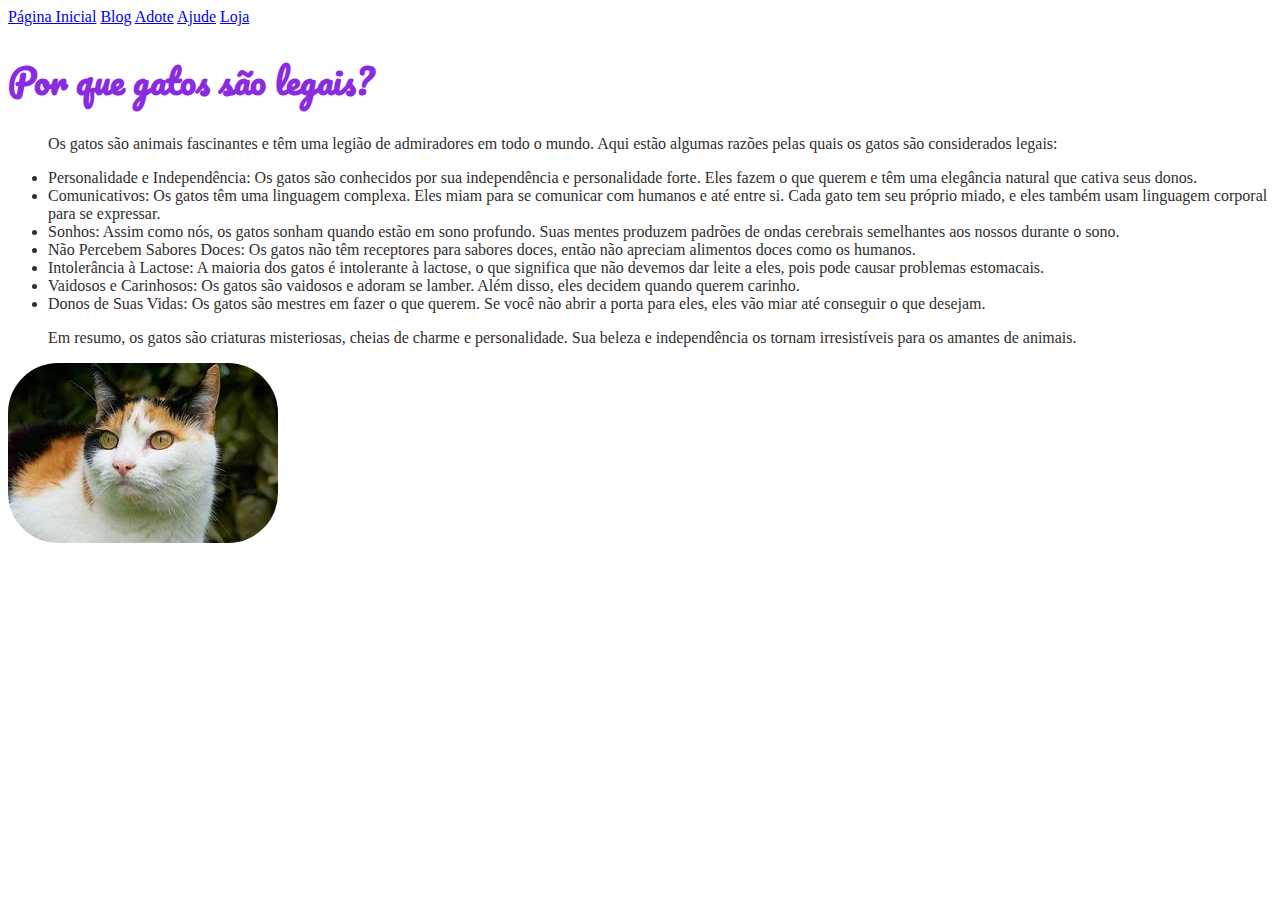
<file: index.html>
<!DOCTYPE html>
<html>
    <head>
        <title>O curioso mundo dos gatos</title>
        <link rel="stylesheet" href="style.css">
    </head>
    <body>
        <header>
            <nav>
                <a href="index.html">Página Inicial</a>
                <a href="blog.html">Blog</a>
                <a href="formulario.html">Adote</a>
                <a href="ajuda.html">Ajude</a>
                <a href="loja.html">Loja</a>
            </nav>
        </header>
        <h1>Por que gatos são legais?</h1>
        <p>Os gatos são animais fascinantes e têm uma legião de admiradores em todo o mundo. Aqui estão algumas razões pelas quais os gatos são considerados legais:</p>
            <ul>
                <li>Personalidade e Independência: Os gatos são conhecidos por sua independência e personalidade forte. Eles fazem o que querem e têm uma elegância natural que cativa seus donos.</li>
                <li>Comunicativos: Os gatos têm uma linguagem complexa. Eles miam para se comunicar com humanos e até entre si. Cada gato tem seu próprio miado, e eles também usam linguagem corporal para se expressar.</li>
                <li>Sonhos: Assim como nós, os gatos sonham quando estão em sono profundo. Suas mentes produzem padrões de ondas cerebrais semelhantes aos nossos durante o sono.</li>
                <li>Não Percebem Sabores Doces: Os gatos não têm receptores para sabores doces, então não apreciam alimentos doces como os humanos.</li>
                <li>Intolerância à Lactose: A maioria dos gatos é intolerante à lactose, o que significa que não devemos dar leite a eles, pois pode causar problemas estomacais.</li>
                <li>Vaidosos e Carinhosos: Os gatos são vaidosos e adoram se lamber. Além disso, eles decidem quando querem carinho.</li>
                <li>Donos de Suas Vidas: Os gatos são mestres em fazer o que querem. Se você não abrir a porta para eles, eles vão miar até conseguir o que desejam.</li>
            </ul>
        <p> Em resumo, os gatos são criaturas misteriosas,
             cheias de charme e personalidade. 
             Sua beleza e independência os tornam irresistíveis para os 
             amantes de animais. 
        </p>
        <img src="gatos.jpg" alt="Gatinha tricolor">
    </body>
</html>
</file>
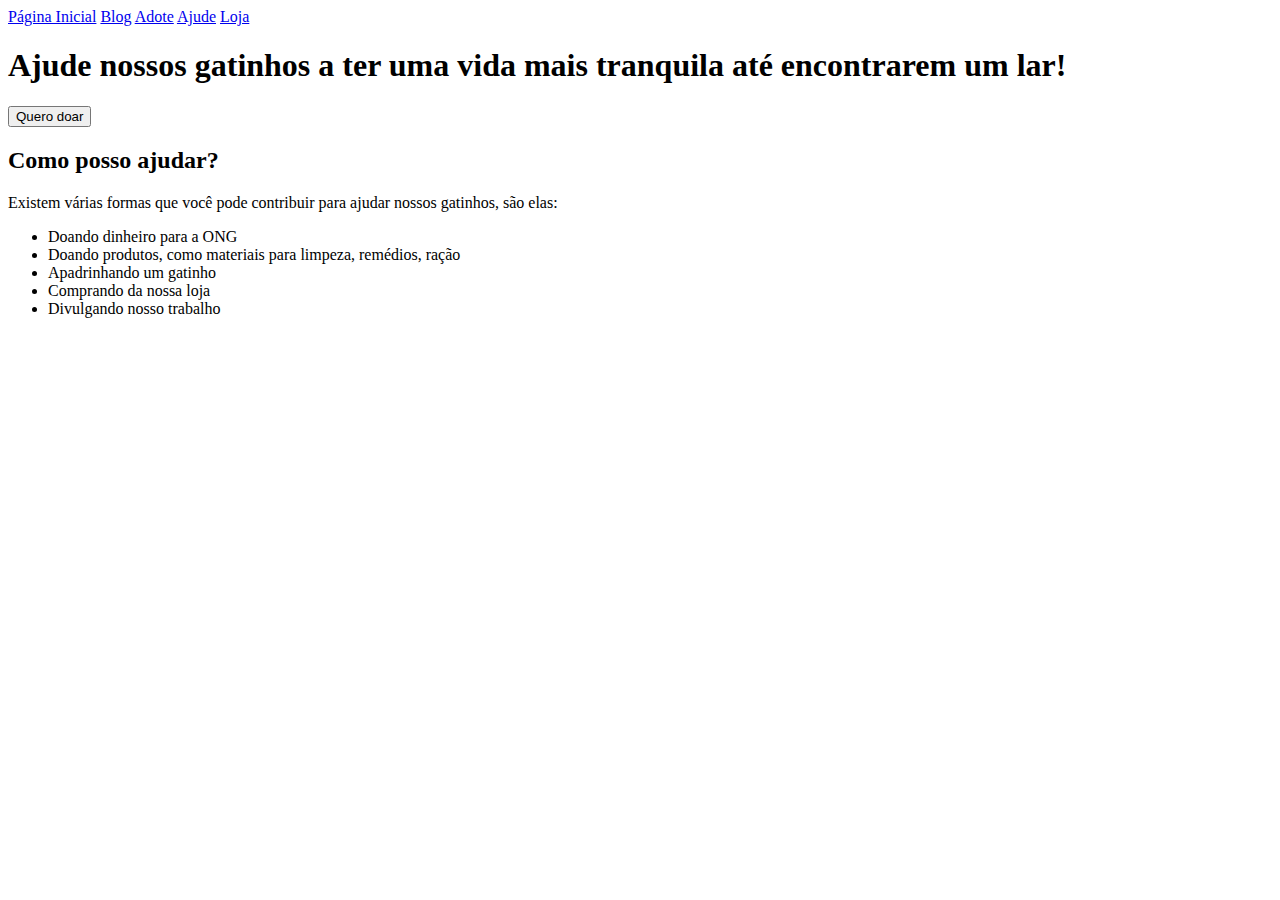
<file: ajuda.html>
<!DOCTYPE html>
<html lang="pt-br">
<head>
    <meta charset="UTF-8">
    <meta name="viewport" content="width=device-width, initial-scale=1.0">
    <title>Ajude a ONG</title>
</head>
<body>
    <header>
        <nav>
            <a href="index.html">Página Inicial</a>
            <a href="blog.html">Blog</a>
            <a href="formulario.html">Adote</a>
            <a href="ajuda.html">Ajude</a>
            <a href="loja.html">Loja</a>
        </nav>
    </header>
    <h1>Ajude nossos gatinhos a ter uma vida mais tranquila até encontrarem um lar!</h1>

    <button>Quero doar</button>

    <h2>Como posso ajudar?</h2>
    <p>Existem várias formas que você pode contribuir para ajudar nossos gatinhos, são elas:</p>
    <ul>
        <li>Doando dinheiro para a ONG</li>
        <li>Doando produtos, como materiais para limpeza, remédios, ração</li>
        <li>Apadrinhando um gatinho</li>
        <li>Comprando da nossa loja</li>
        <li>Divulgando nosso trabalho</li>
    </ul>
</body>
</html>
</file>
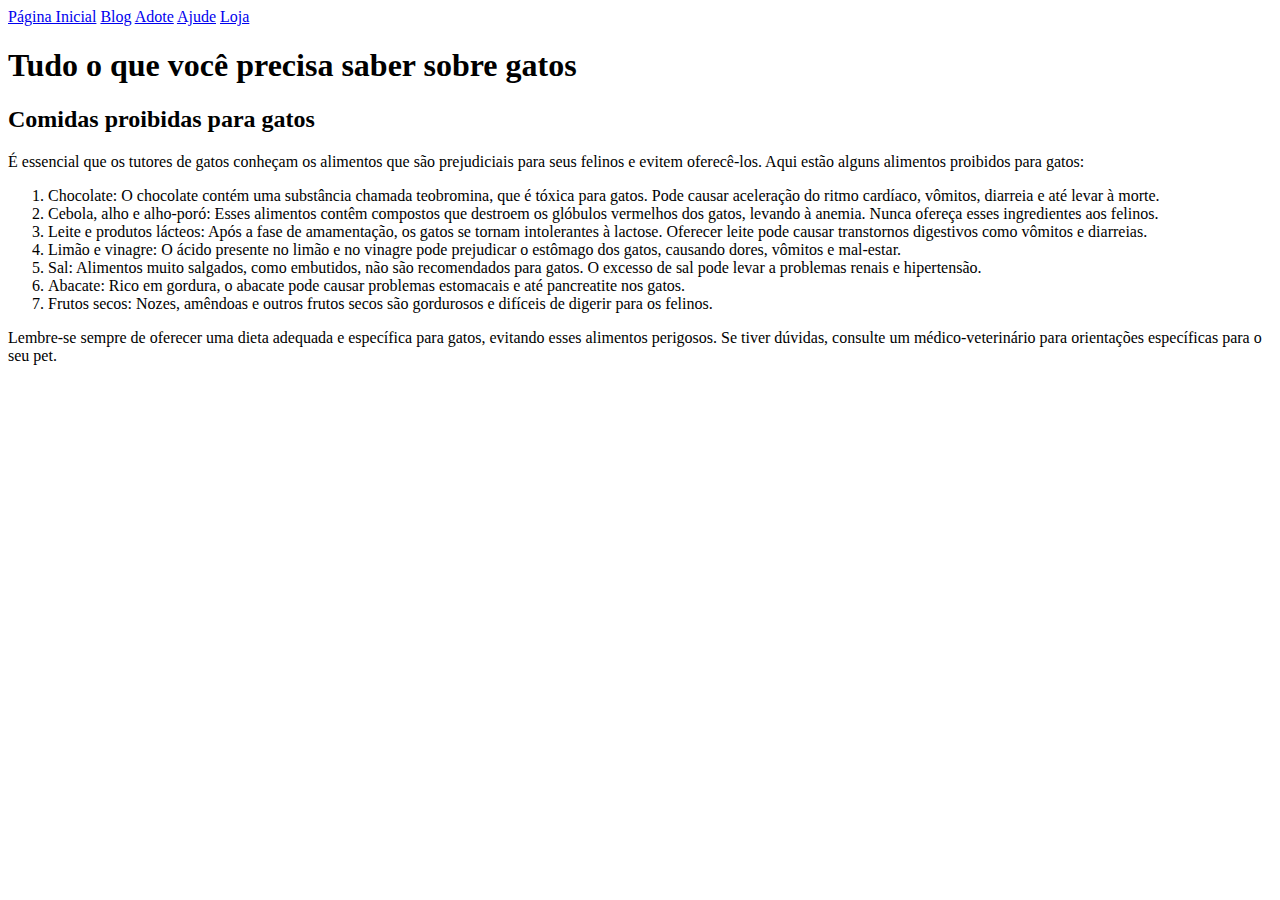
<file: blog.html>
<!DOCTYPE html>
<html lang="en">
<head>
    <meta charset="UTF-8">
    <meta name="viewport" content="width=device-width, initial-scale=1.0">
    <title>Blog</title>
</head>
<body>

    <header>
        <nav>
            <a href="index.html">Página Inicial</a>
            <a href="blog.html">Blog</a>
            <a href="formulario.html">Adote</a>
            <a href="ajuda.html">Ajude</a>
            <a href="loja.html">Loja</a>
        </nav>
    </header>
    <h1>Tudo o que você precisa saber sobre gatos</h1>
    <h2>Comidas proibidas para gatos</h2>
    <p>É essencial que os tutores de gatos conheçam os alimentos que são prejudiciais para seus felinos e evitem oferecê-los. Aqui estão alguns alimentos proibidos para gatos:
        <ol>
            <li>Chocolate: O chocolate contém uma substância chamada teobromina, que é tóxica para gatos. Pode causar aceleração do ritmo cardíaco, vômitos, diarreia e até levar à morte.</li>
            <li>Cebola, alho e alho-poró: Esses alimentos contêm compostos que destroem os glóbulos vermelhos dos gatos, levando à anemia. Nunca ofereça esses ingredientes aos felinos.</li>
            <li>Leite e produtos lácteos: Após a fase de amamentação, os gatos se tornam intolerantes à lactose. Oferecer leite pode causar transtornos digestivos como vômitos e diarreias.</li>
            <li>Limão e vinagre: O ácido presente no limão e no vinagre pode prejudicar o estômago dos gatos, causando dores, vômitos e mal-estar.</li>
            <li>Sal: Alimentos muito salgados, como embutidos, não são recomendados para gatos. O excesso de sal pode levar a problemas renais e hipertensão.</li>
            <li>Abacate: Rico em gordura, o abacate pode causar problemas estomacais e até pancreatite nos gatos.</li>
            <li>Frutos secos: Nozes, amêndoas e outros frutos secos são gordurosos e difíceis de digerir para os felinos.</li>
        </ol>
            Lembre-se sempre de oferecer uma dieta adequada e específica para gatos, evitando esses alimentos perigosos. Se tiver dúvidas, consulte um médico-veterinário para orientações específicas para o seu pet.</p>
        
</body>
</html>
</file>
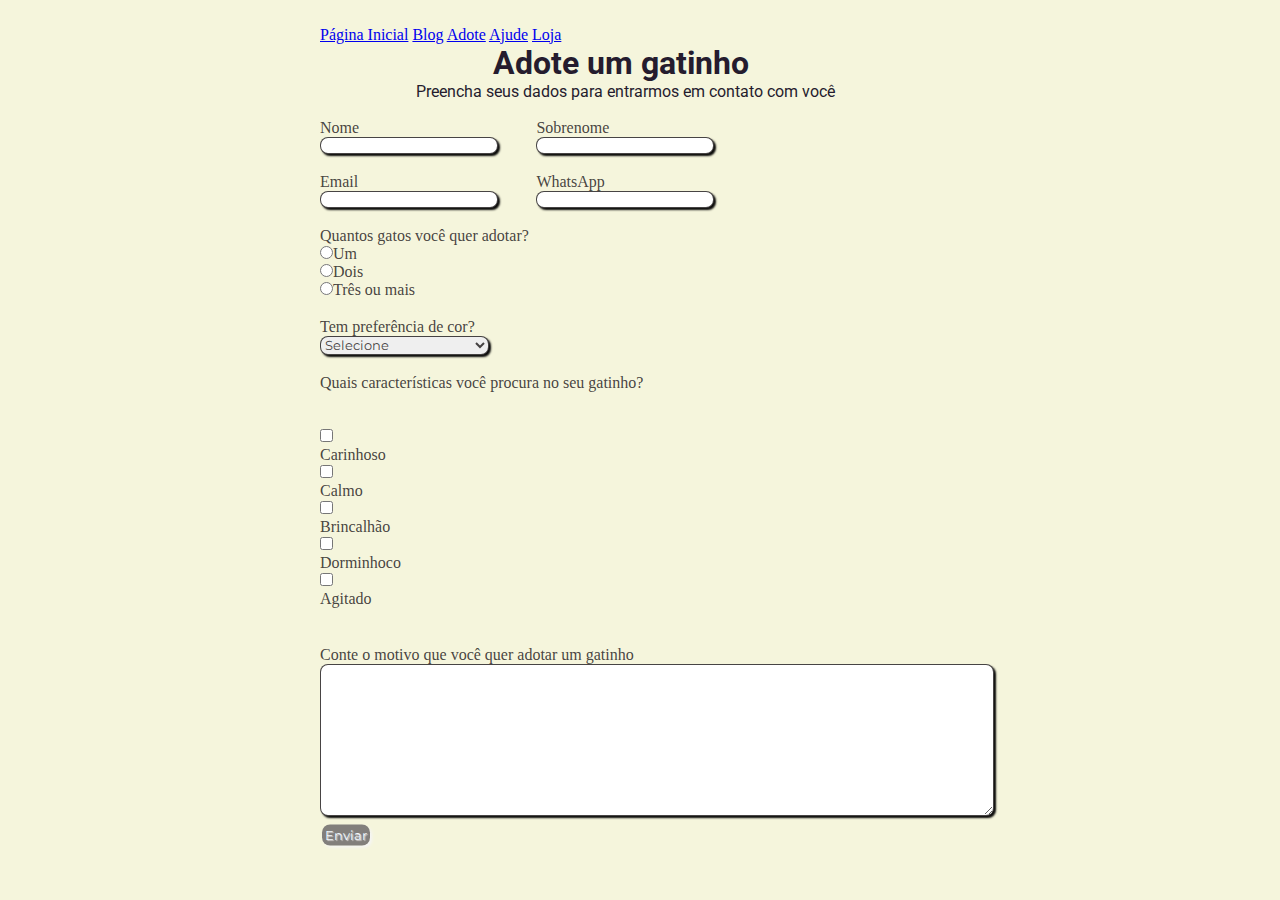
<file: formulario.html>
<!DOCTYPE html>
<html lang="pt-br">
<head>
    <meta charset="UTF-8">
    <meta name="viewport" content="width=device-width, initial-scale=1.0">
    <link rel="stylesheet" type="text/css" href="formulario.css" media="screen">
    <title>Formulário</title>
</head>
<body>
    <header>
        <nav>
            <a href="index.html">Página Inicial</a>
            <a href="blog.html">Blog</a>
            <a href="formulario.html">Adote</a>
            <a href="ajuda.html">Ajude</a>
            <a href="loja.html">Loja</a>
        </nav>
    </header>
    <div>
        <h1 id="titulo">Adote um gatinho</h1>
        <p id="subtitulo">Preencha seus dados para entrarmos em contato com você</p>
        <br>
    </div>
    <form>
        <fieldset class="grupo">
            <div class="campo">
                <label for="nome">Nome</label>
                <input type="text" name="nome" id="nome" required>
            </div>
            <div class="campo">
                <label for="sobrenome">Sobrenome</label>
                <input type="text" name="sobrenome" id="sobrenome">        
            </div>
        </fieldset>

        <fieldset class="grupo">
        <div class="campo">
            <label>Email</label>
            <input type="email" name="email" id="email"> 
        </div>
        <div class="campo">
            <label>WhatsApp</label>
            <input type="tel" name="wpp" id="wpp" required>
        </div>
        </fieldset>
        <div class="campo">
            <label>Quantos gatos você quer adotar?</label> <!--Pode usar <p> no lugar do label-->

            <label>
                <input type="radio" name="quantidade" value="Um">Um <!--Radio serve para criar uma pergunta de resposta única-->
            </label>
            <label>
                <input type="radio" name="quantidade" value="Dois">Dois
            </label>
            <label>
                <input type="radio" name="quantidade" value="Mais">Três ou mais
            </label>
        </div>
        <div class="campo">
            <label>Tem preferência de cor?</label>
            <select>
                <option selected disabled value="">Selecione</option>
                <option>Laranja</option>
                <option>Preto</option>
                <option>Cinza</option>
                <option>Frajola</option>
                <option>Rajado</option>
                <option>Tricolor</option>
                <option>Siamês</option>
                <option>Não tenho preferência</option>
            </select>
        </div>
        
        <fieldset class="grupo">
            <div class="campo">
                <label>Quais características você procura no seu gatinho?</label> <br><br>

                <input type="checkbox" id="caracteristica1" name="caracteristica1" value="Carinhoso">
                <label>Carinhoso</label>
                <input type="checkbox" id="caracteristica2" name="caracteristica2" value="Calmo">
                <label>Calmo</label>
                <input type="checkbox" id="caracteristica3" name="caracteristica3" value="Brincalhão">
                <label>Brincalhão</label>
                <input type="checkbox" id="caracteristica4" name="caracteristica4" value="Dorminhoco">
                <label>Dorminhoco</label>
                <input type="checkbox" id="caracteristica5" name="caracteristica5" value="Agitado">
                <label>Agitado</label>
            </div>
        </fieldset>

        <div class="campo">
            <br>
            <label for="motivo">Conte o motivo que você quer adotar um gatinho</label>
            <textarea rows="10" style="width: 70%;" id="motivo" name="motivo"></textarea>
        </div>

        <button class="botao" type="submit" onsubmit="">Enviar</button>

    </form>
</body>
</html>
</file>
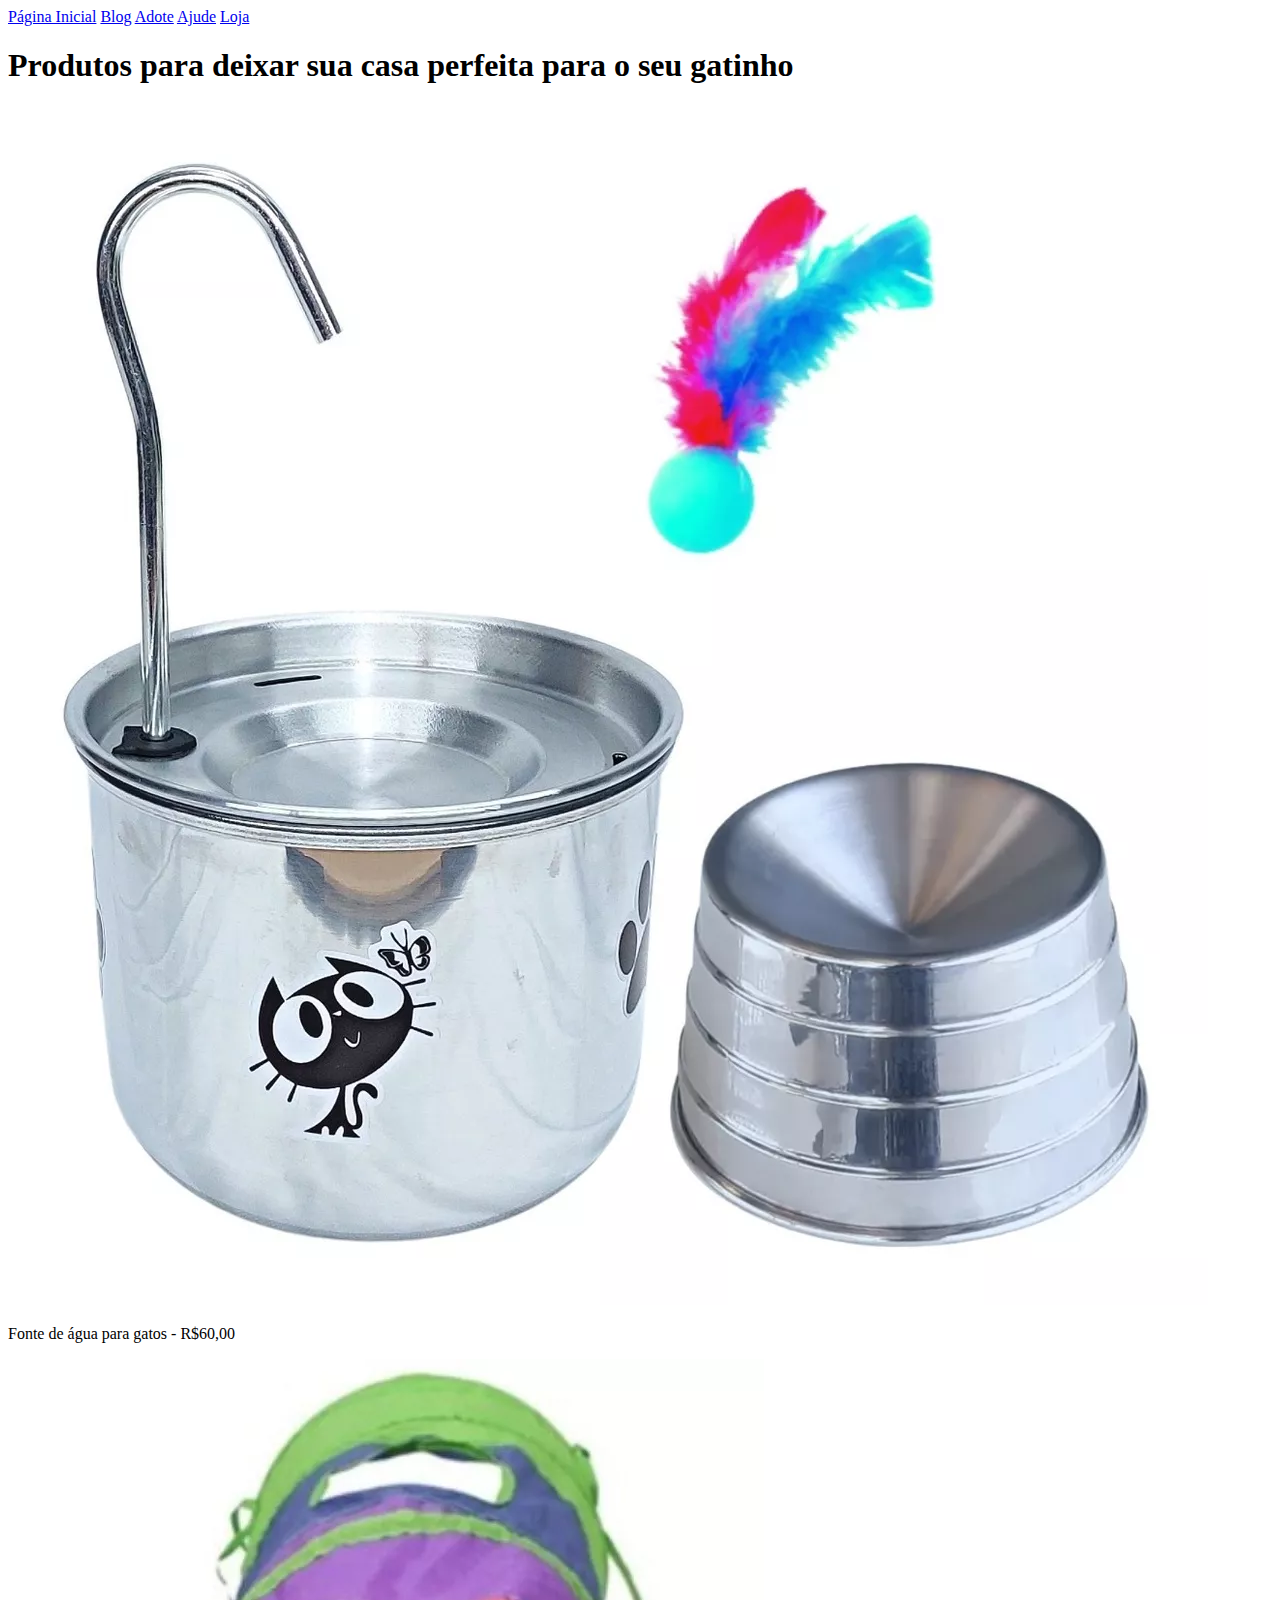
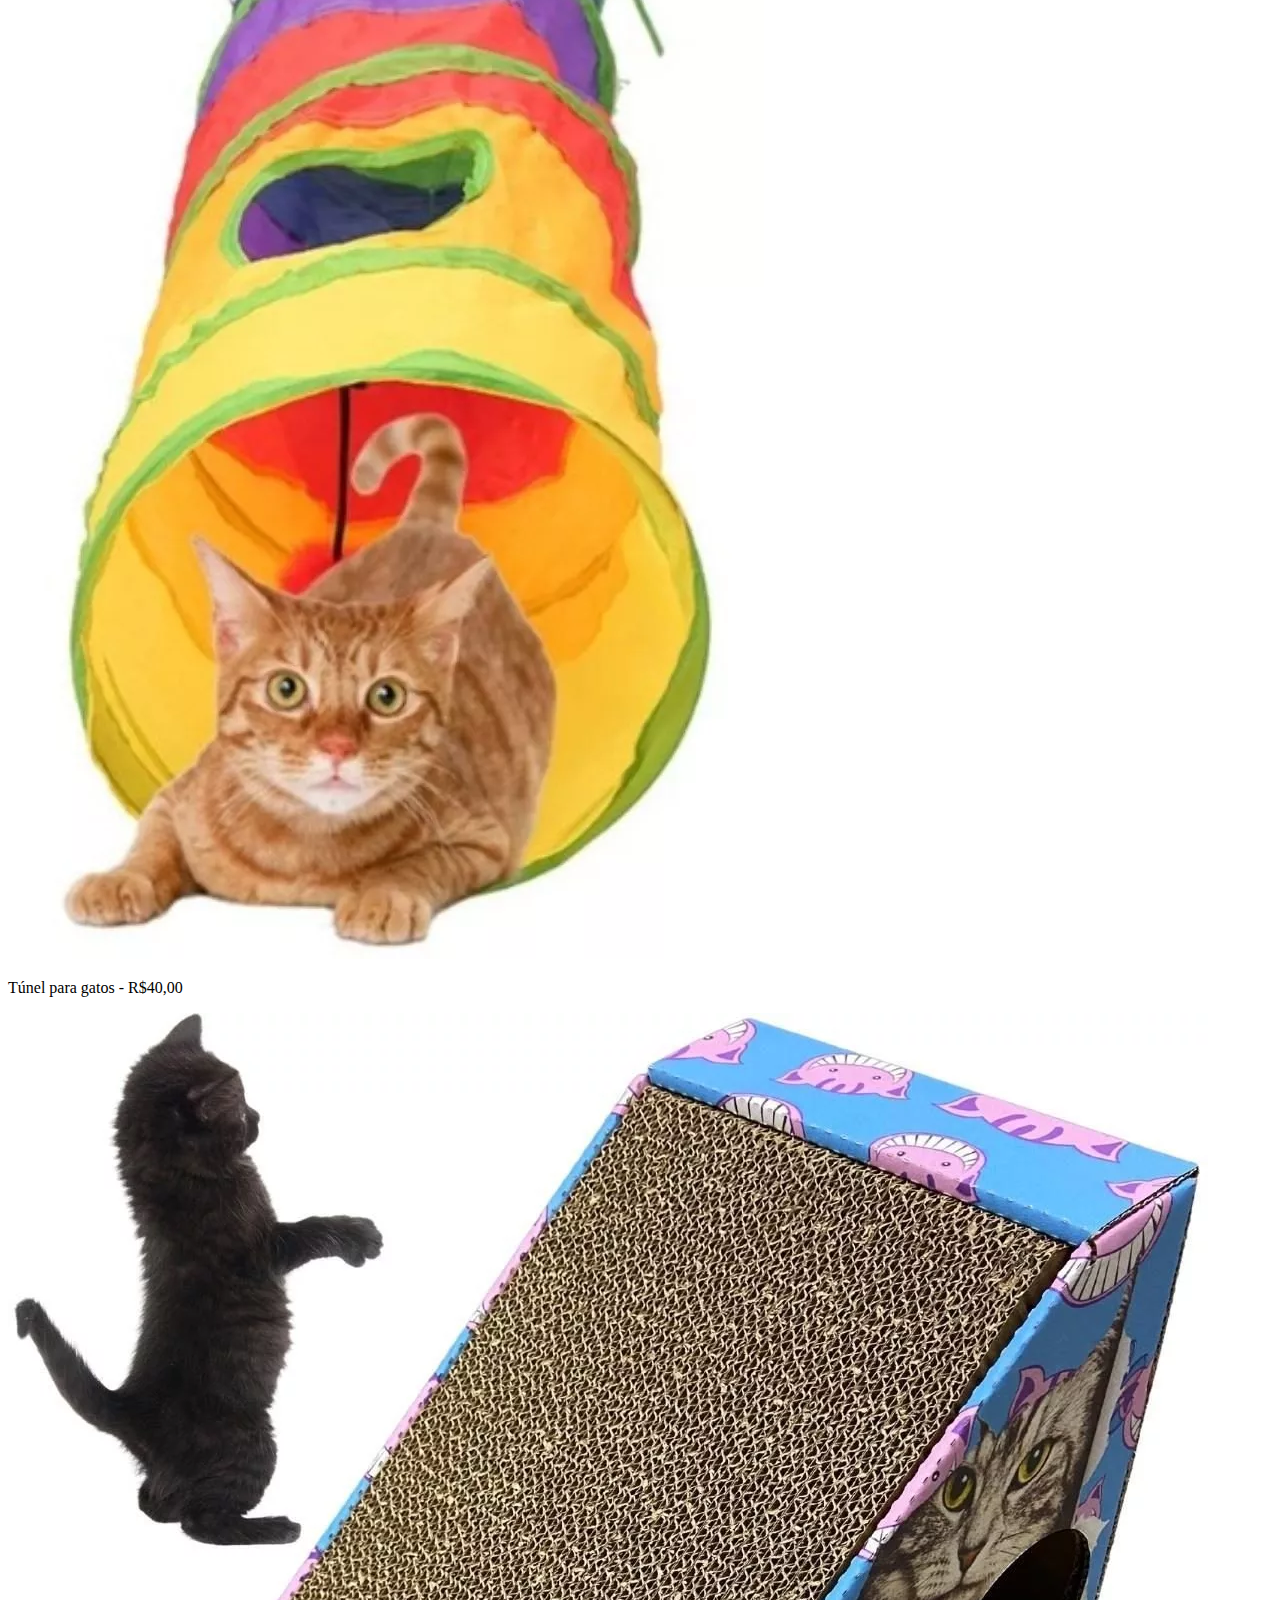
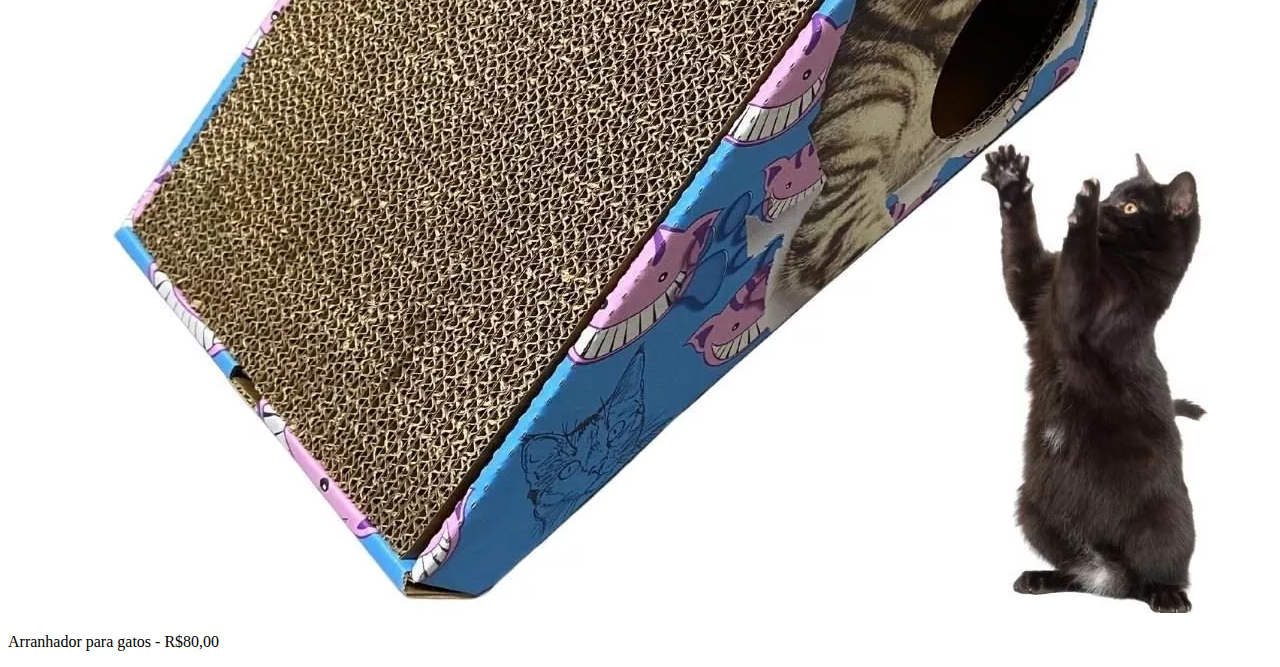
<file: loja.html>
<!DOCTYPE html>
<html lang="en">
<head>
    <meta charset="UTF-8">
    <meta name="viewport" content="width=device-width, initial-scale=1.0">
    <title>Loja</title>
</head>
<body>
    <header>
        <nav>
            <a href="index.html">Página Inicial</a>
            <a href="blog.html">Blog</a>
            <a href="formulario.html">Adote</a>
            <a href="ajuda.html">Ajude</a>
            <a href="loja.html">Loja</a>
        </nav>
    </header>
    <h1>Produtos para deixar sua casa perfeita para o seu gatinho</h1>

    <div>
        <img src="fonte de água.webp" alt="Fonte de água para gatos">
        <p>Fonte de água para gatos - R$60,00</p>
    </div>

    <div>
        <img src="tunel.webp" alt="Túnel para gatos">
        <p>Túnel para gatos - R$40,00</p>
    </div>

    <div>
        <img src="arranhador.webp" alt="Arranhador para gatos">
        <p>Arranhador para gatos - R$80,00</p>
    </div>
</body>
</html>
</file>
<file: style.css>
@import url('https://fonts.googleapis.com/css2?family=Bree+Serif&family=Crete+Round:ital@0;1&family=Pacifico&display=swap');

body {
    color: rgb(49, 46, 46);
}

h1 {
    color: blueviolet;
    font-family: "Pacifico";
    font-size: 35px;
}

p {
    text-indent: 40px;
}

img {  
    border-radius: 50px;
}
</file>
<file: formulario.css>
@import url('https://fonts.googleapis.com/css2?family=Lato:ital,wght@0,100;0,300;0,400;0,700;0,900;1,100;1,300;1,400;1,700;1,900&family=Montserrat:ital,wght@0,100..900;1,100..900&family=Roboto:ital,wght@0,100;0,300;0,400;0,500;0,700;0,900;1,100;1,300;1,400;1,500;1,700;1,900&display=swap');

* {
    margin: 0;
    padding: 0;
}

#titulo {
    font-family: Roboto;
    color: rgb(37, 28, 46);
    margin-left: 18%;
}

#subtitulo {
    font-family: Roboto;
    color: rgb(37, 28, 46);
    margin-left: 10%;
}

fieldset {
    border: 0;
}

body {
    background-color: #F5F5DC;
    font-family: Dancing script;
    font-size: 100%;
    color: rgba(43, 39, 39, 0.868);
    margin-left: 25%;
    margin-top: 2%;
    justify-content: center;
}

input, select, textarea, button {
    font-family: Montserrat;
    font-size: 80%;
    color: rgba(43, 39, 39, 0.868);
    border-radius: 8px;
}

.grupo:before, .grupo:after {
    display: table;
}

.grupo:after {
    clear: both;
}

.campo {
    margin-bottom: 2%;
}

.campo label {
    margin-bottom: 0,1%;
    color: rgba(43, 39, 39, 0.868);
    display: block;
}

fieldset.grupo .campo {
    float: left;
    margin-right: 4%;
}

.campo input[type="text"], .campo input[type=email], .campo input[type=tel], .campo select, .campo textarea {
    padding: 1,5px;
    border: 1px solid rgba(43, 39, 39, 0.868);
    box-shadow: 2px 2px 2px rgba(0, 0, 0, 0.97);
    display: block;
}

.campo select option {
    padding-right: 2%;
}

.campo input:focus, .campo select:focus, .campo textarea:focus {
    background: rgba(227, 221, 221, 0.868);
}

.botao {
    font-size: 80%;
    background: rgba(112, 109, 109, 0.868);
    border: 0;
    margin-bottom: 2%;
    color:aliceblue;
    padding: 3px 3px;
    box-shadow: 2px 2px 3px whitesmoke;
    text-shadow: 1px 1px 1px rgba(235, 230, 230, 0.849);
    position: absolute;
    left: 27%;
    margin-right: -50%;
    transform: translate(-50%, -50%);
}

.botao:hover { 
    background: #228B22;
    box-shadow: inset 2px 2px 2px #fcfdfc;
    text-shadow: none;
}

.botao, select {
    cursor: pointer;
}
</file>
